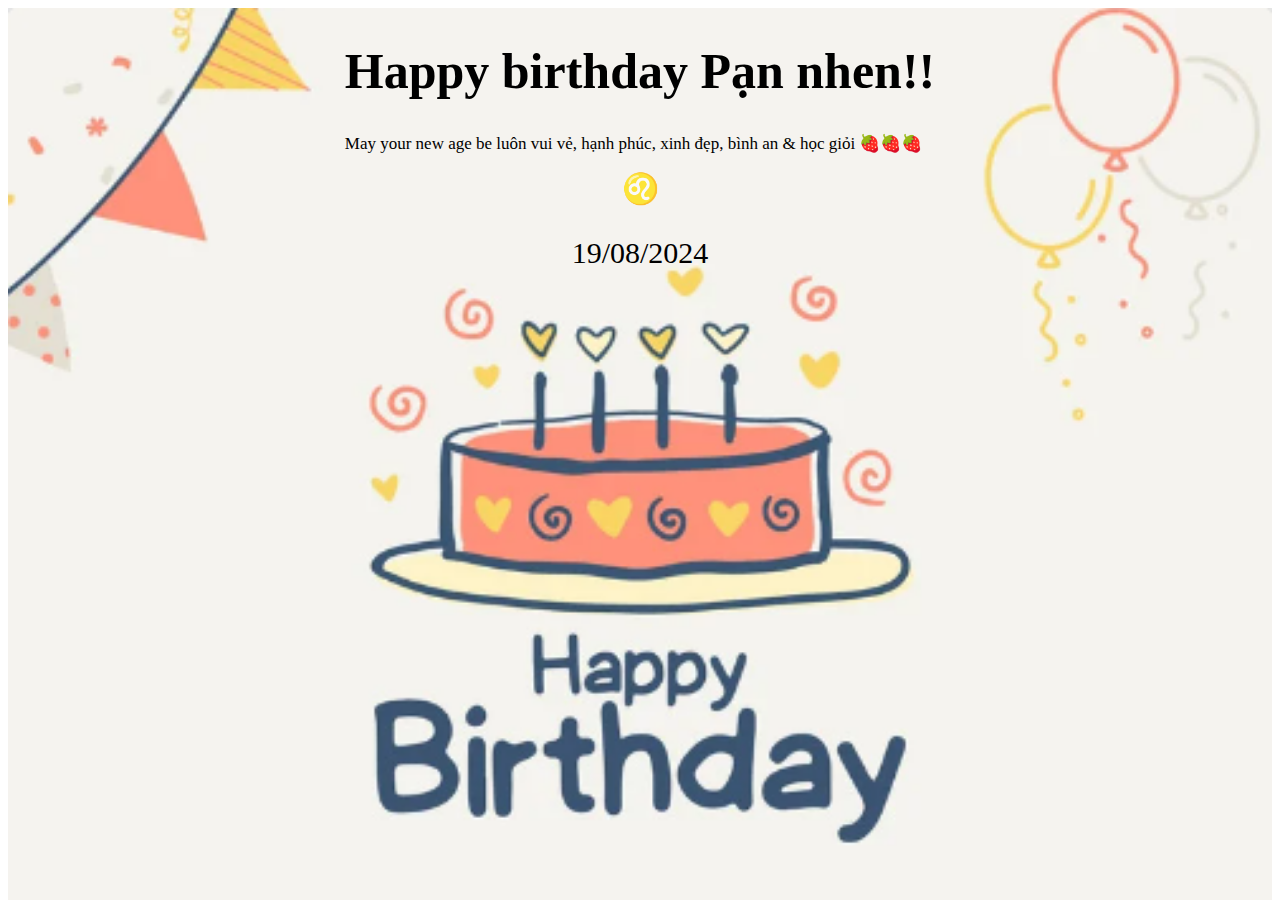
<file: index.html>
<!DOCTYPE html> 
<html lang="en">
<head>
    <meta charset="utf-8">
    <meta name="viewport" content="width=device-width, inital-scale=1.0">
    <title>Happy Birthday</title>
    <link rel="stylesheet" href="./birthday.css" />
    <link rel="stylesheet" href="https://cdn.jsdelivr.net/npm/bootstrap-icons@1.3.0/font/bootstrap-icons.css">
</head>
<body>
    <!-- ======= Hero Section ======= -->
    <div id="hero">
        <div >
            <h1 class="heading">Happy birthday Pạn nhen!!</h1>
            <p style="font-size: 17px">May your new age be luôn vui vẻ, hạnh phúc, xinh đẹp, bình an & học giỏi 🍓🍓🍓</p>
            <div style="text-align: center; font-size: 30px;">
                ♌<p>19/08/2024</p>
            </div>
        </div>
    </div><!-- End Hero -->
    <div id="main">
    <!-- ======= About Section ======= -->
    <style>
        #hero {
    background-attachment: fixed;
    height: 100vh;
    background-image: url(photo/backgr.png);
    background-size: cover;
    justify-content: center;
    margin: 0;
    display: flex;
}
.heading {
    font-size: 50px;

}
    </style>
</body>
</html>
</file>
<file: birthday.css>

</file>
